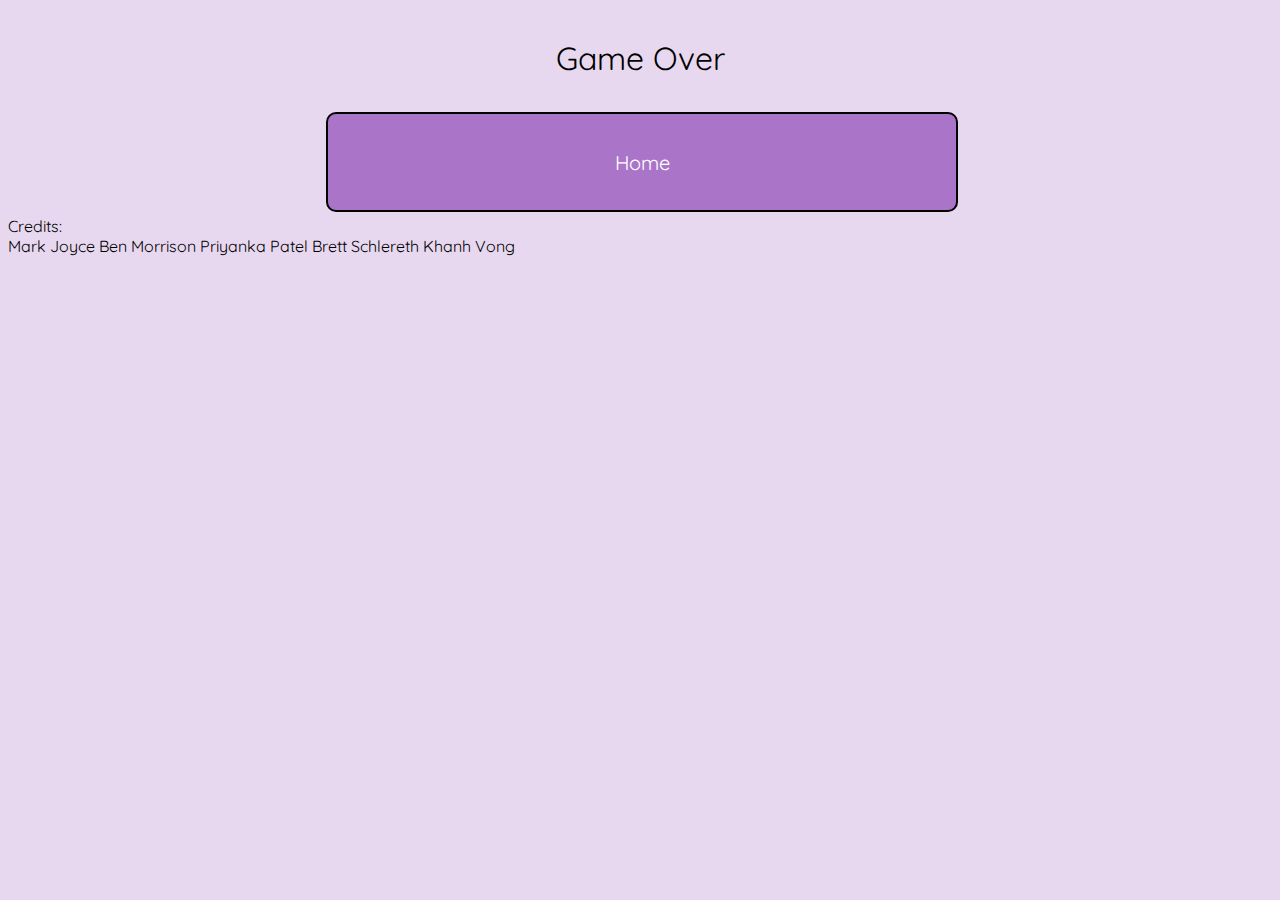
<file: GameOverMenu.html>
<!DOCTYPE html>
<html lang="en">
<head>
    <meta charset="UTF-8">
    <title>Game Over</title>
    <link href="https://fonts.googleapis.com/css2?family=Quicksand:wght@500&display=swap" rel="stylesheet">
    <link href="styles/style.css" rel="stylesheet" type="text/css">
</head>
<body>
    <p class="startPageTitle">Game Over</p>
    <div class="centerButtonsOnPage">
      <div class="startGameButtonsDiv">
        <button onclick="location.href='./start.html'" id="GameOverBtn" type="submit" class="startGameButtons">Home</button>
      </div>
    </div>

    <div class="credits">
        <label>Credits:</label>
        <div class="teamMembers">
            <span>Mark Joyce</span>
            <span>Ben Morrison</span>
            <span>Priyanka Patel</span>
            <span>Brett Schlereth</span>
            <span>Khanh Vong</span>
        </div>
    </div>
</body>
</html>
</file>
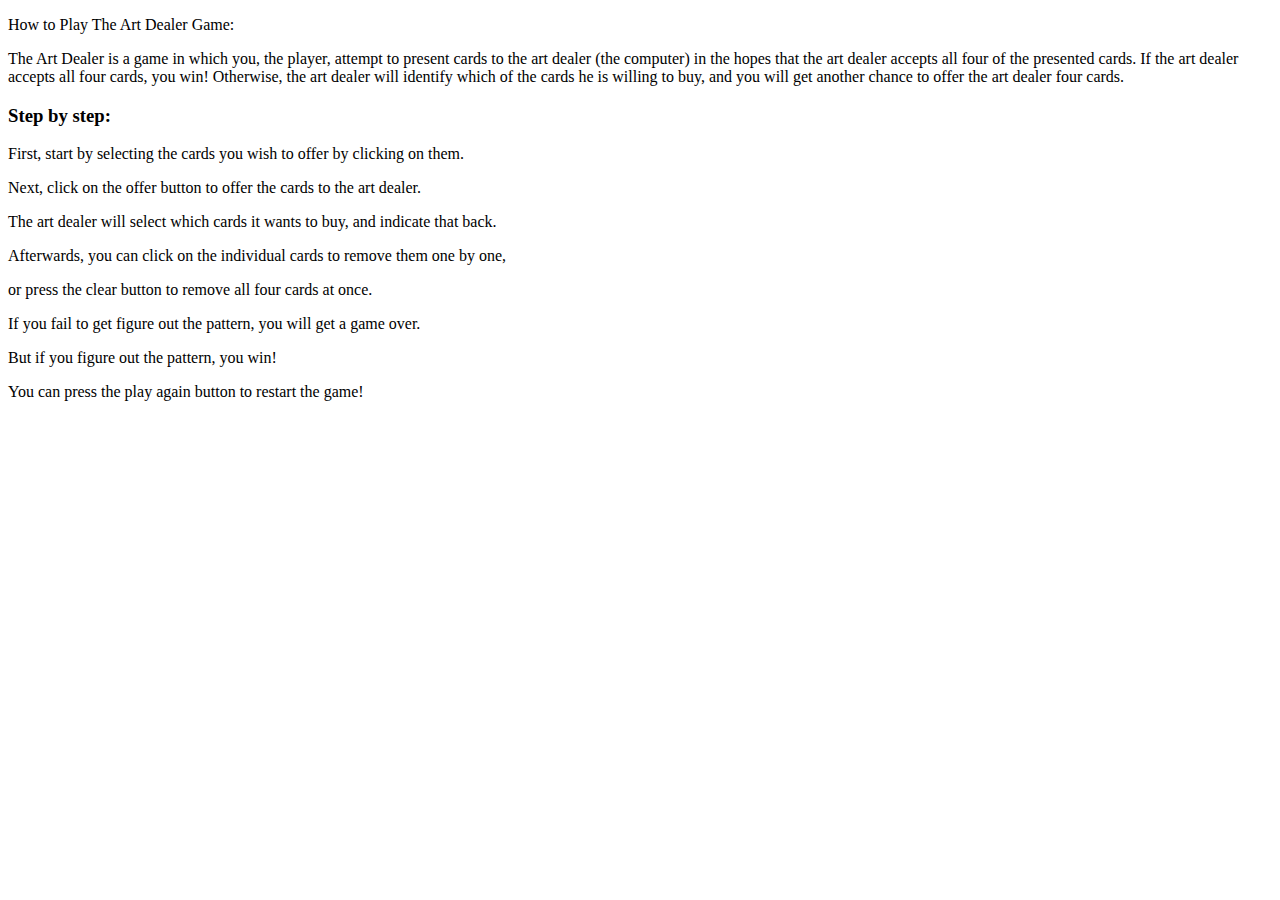
<file: instructions.html>
<!DOCTYPE html>
<html lang="en">
<head>
    <meta charset="UTF-8">
    <title>Instructions</title>
</head>
<body>

		<p class="instructionsPageTitle">How to Play The Art Dealer Game:</p>
		
		<div class="instructionsBody">
		
			<p> The Art Dealer is a game in which you, the player, attempt to present cards to
			the art dealer (the computer) in the hopes that the art dealer accepts all four of 
			the presented cards. If the art dealer accepts all four cards, you win! Otherwise, 
			the art dealer will identify which of the cards he is willing to buy, and you will
			get another chance to offer the art dealer four cards. </p>
			
			<!-- I'll update this once the actual game is finished, this is more of an example of
				 step by step instructions. -->
			<div class="stepByStep">
				<h3>Step by step:</h3>
				
				<p>First, start by selecting the cards you wish to offer by clicking on them.</p>
				
				<!-- include screenshot of selected cards -->
				
				<p>Next, click on the offer button to offer the cards to the art dealer.</p>
				
				<!-- screenshot where the offer button is emphasized -->

				<p>The art dealer will select which cards it wants to buy, and indicate that back.</p>
				
				<!-- screenshot of return from offering cards -->
				
				<p>Afterwards, you can click on the individual cards to remove them one by one,</p>
				
				<!-- screenshot of the player removing a card -->
				
				<p> or press the clear button to remove all four cards at once.</p>
				
				<!-- screenshot emphasizing the clear button -->
				
				<p>If you fail to get figure out the pattern, you will get a game over.</p>
				
				<!-- screenshot of the game over screen -->
				
				<p>But if you figure out the pattern, you win!</p>
				
				<!-- screenshot of win screen -->
				
				<p>You can press the play again button to restart the game!</p>
				
				<!-- screenshot of the replay button --> 
			</div>
		</div>
</body>
</html>
</file>
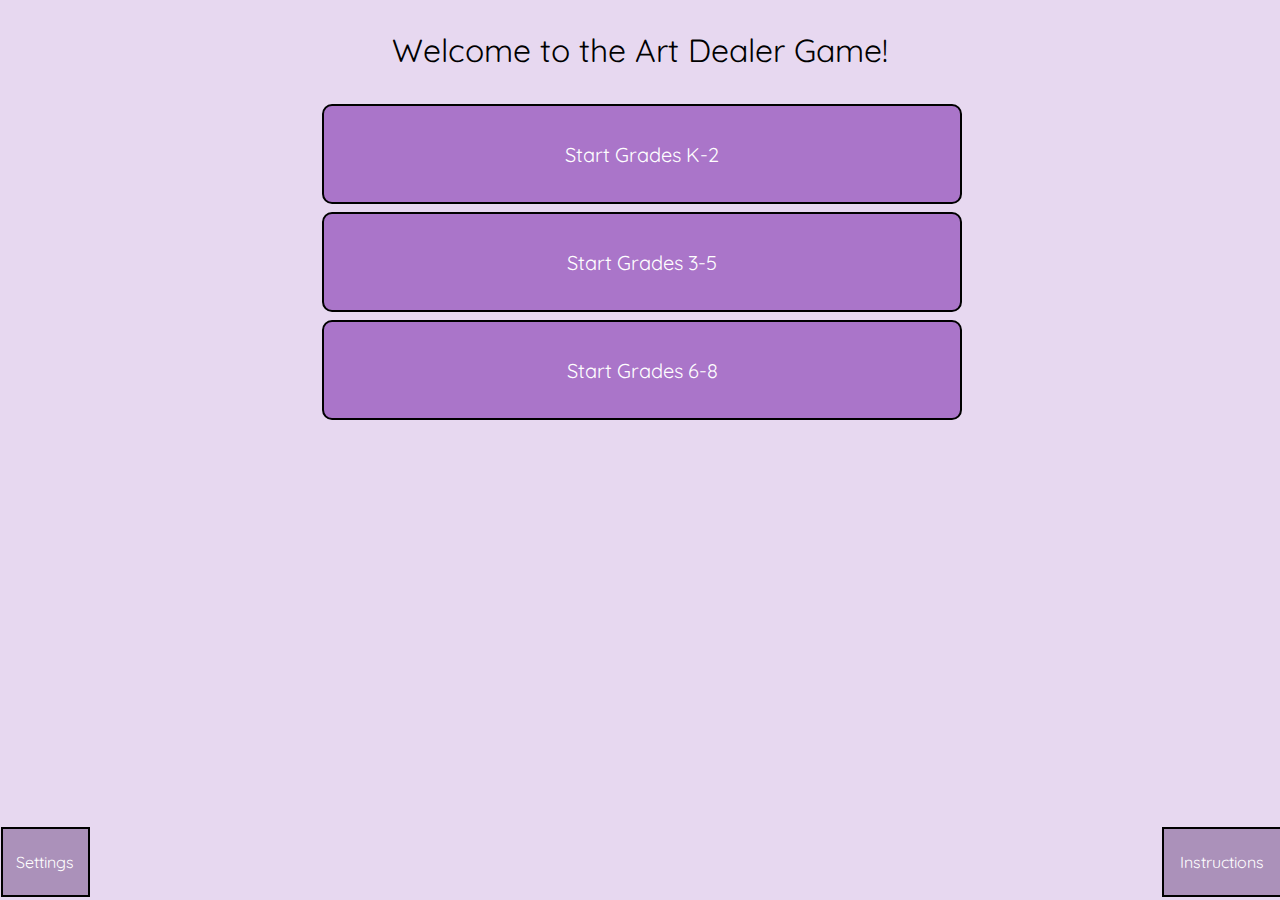
<file: start.html>
<!DOCTYPE html>
<html lang="en">

  <head>
    <meta charset="UTF-8">
    <meta name="viewport" content="width=device-width, initial-scale=1.0">

    <!-- Font -->
    <link href="https://fonts.googleapis.com/css2?family=Quicksand:wght@500&display=swap" rel="stylesheet">

    <!-- CSS Link -->
    <link href="styles/style.css" rel="stylesheet" type="text/css">

    <title>Art Dealer Game</title>


  </head>

  <body class="startPageBody">

    <p class="startPageTitle">Welcome to the Art Dealer Game!</p>

    <div class="centerButtonsOnPage">

      <div class="startGameButtonsDiv">

        <button class="startGameButtons" onclick="getPassK2()">Start Grades K-2</button>

      </div>

      <div class="startGameButtonsDiv">

        <button class="startGameButtons" onclick="getPass35()">Start Grades 3-5</button>

      </div>

      <div class="startGameButtonsDiv">

        <button class="startGameButtons" onclick="getPass68()">Start Grades 6-8</button>

      </div>
    </div>

    <div class="settingsButtonDiv">
      <button id="settingsBtn" type="submit" class="settingsButton">Settings</button>
    </div>


    <!-- Settings Modal -->
    <div id="settingsModal" class="modal">

      <!-- Modal content -->
      <div class="modal-content">
        <span class="close">&times;</span>
        <h3>Settings</h3>

        <form id="roundsForm">
          <label for="roundsSetting">Select the number of rounds. If left unset, the default value will be used.</label>

          <select id="roundsSetting">
            <option selected value>select a value</option>
            <option value="1">1</option>
            <option value="2">2</option>
            <option value="3">3</option>
            <option value="4">4</option>
            <option value="5">5</option>
            <option value="6">6</option>
            <option value="7">7</option>
            <option value="8">8</option>
          </select>
          <input type="button" value="Submit" onclick="setRoundsOption()" />
        </form>





      </div>

    </div>


    <script>
      // Get the modal
      var modal = document.getElementById("settingsModal");

      // Get the button that opens the modal
      var btn = document.getElementById("settingsBtn");

      // Get the <span> element that closes the modal
      var span = document.getElementsByClassName("close")[0];

      // When the user clicks the button, open the modal 
      btn.onclick = function() {
        modal.style.display = "block";
      }

      // When the user clicks on <span> (x), close the modal
      span.onclick = function() {
        modal.style.display = "none";
      }

      // When the user clicks anywhere outside of the modal, close it
      window.onclick = function(event) {
        if (event.target == modal) {
          modal.style.display = "none";
        }
      }

    </script>

    <script>
      var rounds;

      function setRoundsOption() {
        var select = document.getElementById("roundsSetting");
        rounds = select.options[select.selectedIndex].value;
        document.getElementById("settingsModal").style.display = "none";

      }

      function getPassK2() {
        var txt;
        var pass = prompt("Please enter the Password:");

        if (pass == "LearningIsFun1") {
          if (rounds == null) {
            window.location.href = "./K-2Game.html?rounds=3";
          } else {

            //set rounds as url param

            let urlParams = new URLSearchParams(location.search.substring(1));
            urlParams.set("rounds", rounds);
            window.location = "./K-2Game.html?" + urlParams.toString();


          }

        } else {
          window.alert("Invalid Password!")
        }
      }

      function getPass35() {
        var txt;
        var pass = prompt("Please enter the Password:");

        if (pass == "LearningIsFun2") {
          if (rounds == null) {
            window.location.href = "./3-5Game.html?rounds=5";
          } else {

            //set rounds as url param

            let urlParams = new URLSearchParams(location.search.substring(1));
            urlParams.set("rounds", rounds);
            window.location = "./3-5Game.html?" + urlParams.toString();

          }
        } else {
          window.alert("Invalid Password!")
        }
      }

      function getPass68() {
        var txt;
        var pass = prompt("Please enter the Password:");

        if (pass == "LearningIsFun3") {
          if (rounds == null) {
            window.location.href = "./6-8Game.html?rounds=7";
          } else {

            //set rounds as url param

            let urlParams = new URLSearchParams(location.search.substring(1));
            urlParams.set("rounds", rounds);
            window.location = "./6-8Game.html?" + urlParams.toString();

          }
        } else {
          window.alert("Invalid Password!")
        }
      }

    </script>

    <div class="instructionsDiv">
      <button onclick="location.href='./instructions.html'" class="instructionsButton" type="button">Instructions</button>
    </div>



  </body>

</html>
</file>
<file: styles/style.css>
body {
  background-color: #e7d8f0;
  font-family: 'Quicksand', sans-serif;
}

.startPageBody{
  margin: 0; height: 100%;
  overflow: hidden;	
}

.settingsButton {
  font-family: 'Quicksand', sans-serif;
  color: white;
  text-align: center;
  display: inline-block;
  font-size: 16px;
  transition-duration: 0.4s;
  cursor: pointer;
  background-color: #ab91ba; 
  color: white; 
  border: 2px solid black;
  width: 120%;
  height: 70px;
  
}

.settingsButton:hover {
  background-color: #7f40a3;
  color: white;
}

.settingsButtonDiv {
  position: absolute;
  bottom: 0.3%;
  left: 0.07%;
}

.startPageTitle {
  text-align: center;
  font-size: 32px;
  margin: auto;
  padding: 30px;
  
}


.centerButtonsOnPage {
  margin: auto;
  width: 50%;
}

.startGameButtons {
  font-family: 'Quicksand', sans-serif;
  border: none;
  color: white;
  padding: 16px 32px;
  text-align: center;
  text-decoration: none;
  display: inline-block;
  font-size: 20px;
  margin: 4px 2px;
  transition-duration: 0.4s;
  cursor: pointer;
  background-color: #aa75c9; 
  color: white; 
  border: 2px solid black;
  border-radius: 10px;
  width: 100%;
  height: 100px;
}

.startGameButtons:hover {
  background-color: #7f40a3;
  color: white;
}


/* Settings Modal */
.modal {
  display: none; /* Hidden by default */
  position: fixed; /* Stay in place */
  z-index: 1; /* Sit on top */
  padding-top: 100px; /* Location of the box */
  left: 0;
  top: 0;
  width: 100%; /* Full width */
  height: 100%; /* Full height */
  overflow: auto; /* Enable scroll if needed */
  background-color: rgb(0,0,0); /* Fallback color */
  background-color: rgba(0,0,0,0.4); /* Black w/ opacity */
}

/* Settings modal Content */
.modal-content {
  background-color: #e7d8f0;
  margin: auto;
  padding: 20px;
  border: 1px solid black;
  border-radius: 12px;
  width: 80%;
}

/* Settings Modal Close Button */
.close {
  color: gray;
  float: right;
  font-size: 28px;
  font-weight: bold;
}

.close:hover,
.close:focus {
  color: black;
  text-decoration: none;
  cursor: pointer;
}



.instructionsButton {
  font-family: 'Quicksand', sans-serif;
  color: white;
  text-align: center;
  display: inline-block;
  font-size: 16px;
  transition-duration: 0.4s;
  cursor: pointer;
  background-color: #ab91ba; 
  color: white; 
  border: 2px solid black;
  width: 120%;
  height: 70px;
  text-decoration: none;
 
}

.instructionsButton:hover {
  background-color: #7f40a3;
  color: white;
}

#horizontal-scrollbar{
	height:330px; 
	overflow:auto; 
	white-space:nowrap
}

#horizontal-scrollbar::-webkit-scrollbar{
	width:15px;
}

#horizontal-scrollbar::-webkit-scrollbar-thumb {
	background-color: #ab91ba; 
	border: 2px solid black;
	display: inline-block;
}
#horizontal-scrollbar::-webkit-corner {
	color: #ab91ba; 
	border: 2px solid black;
}
	

.instructionsDiv {
  position: absolute;
  bottom: 0.3%;
  right: 1.4%;
}

.textInstructions{
  text-align: center;
}

.instructionsPageTitle{
  font-size: 22pt;
  text-align: center;
}

.instructionsBody{
  text-align: center;
  font-size: 14pt;		
}

.stepByStep{
  text-align: center;
  font-size: 14pt;	
}

.basicButton {
   background: #AA75C9;
   background-image: -webkit-linear-gradient(top, #AA75C9, #AA75C9);
   background-image: -moz-linear-gradient(top, #AA75C9, #AA75C9);
   background-image: -ms-linear-gradient(top, #AA75C9, #AA75C9);
   background-image: -o-linear-gradient(top, #AA75C9, #AA75C9);
   background-image: linear-gradient(to bottom, #AA75C9, #AA75C9);
   -webkit-border-radius: 10px;
   -moz-border-radius: 10px;
   border-radius: 10px;
   font-family: 'Quicksand', sans-serif;
   transition-duration: 0.4s;
   color: #FFFFFF;
   font-size: 20px;
   font-weight: 100;
   padding: 15px;
   border: solid #AA75C9 1px;
   text-decoration: none;
   display: inline-block;
   cursor: pointer;
   text-align: center;
}

.basicButton:hover {
   background: #7F40A3;
   border: solid #7F40A3 1px;
   -webkit-border-radius: 10px;
   -moz-border-radius: 10px;
   border-radius: 10px;
   text-decoration: none;
}

.cards{
   height: 150px;
   width: 115px;	
}
.buyer-table img{
		width: 115px;
		height:150px;
}
</file>
